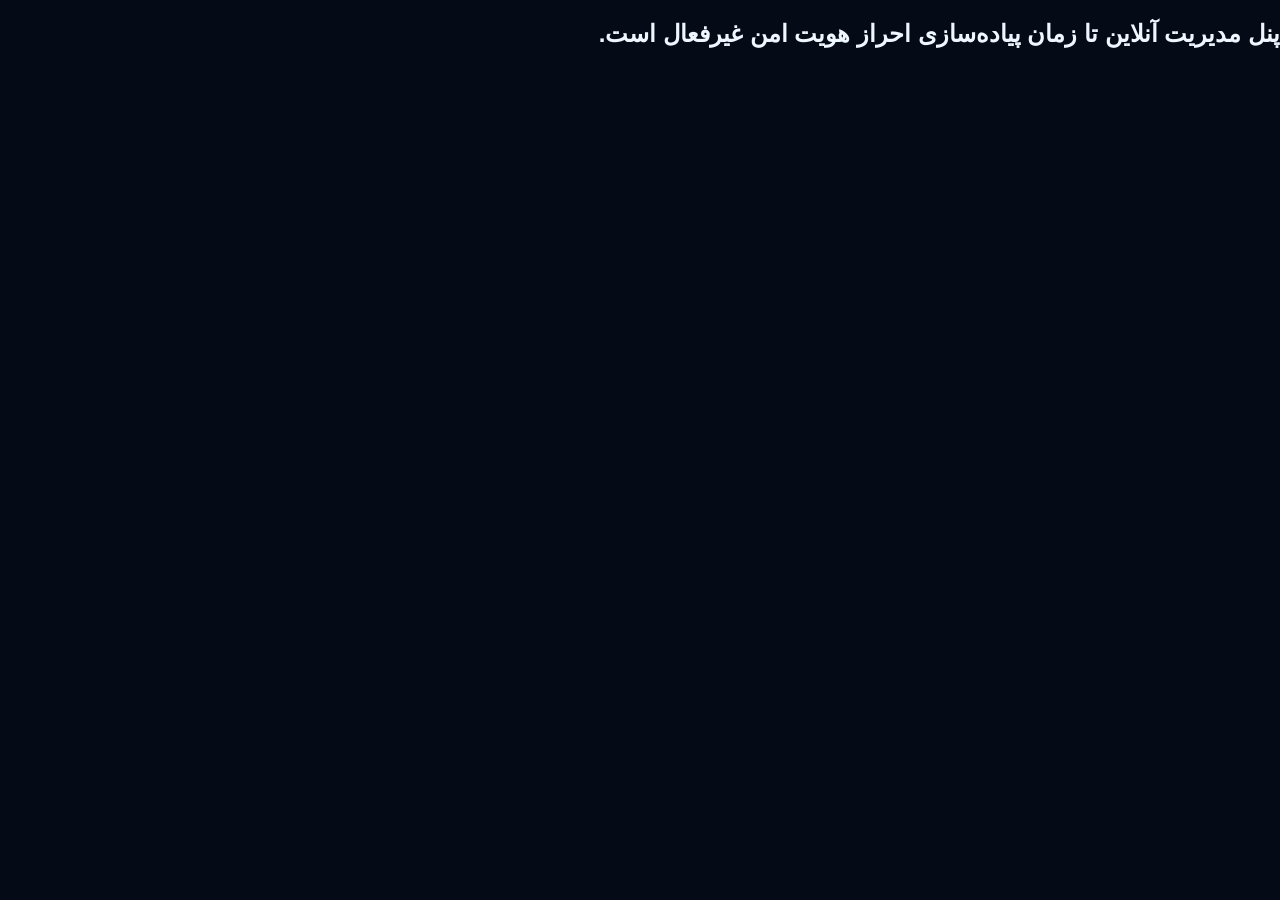
<file: admin/index.html>
<!DOCTYPE html>
<html lang="fa" dir="rtl">

<head>
<meta charset="UTF-8">
<meta name="viewport"
content="width=device-width,initial-scale=1">
<title>TradeNova Admin</title>
<link rel="stylesheet" href="admin.css">
</head>

<body>

<div id="admin"></div>

<script src="../config.js"></script>
<script src="../database/database.js"></script>
<script src="../api/api.js"></script>
<script>if(location.hostname!=="127.0.0.1"&&location.hostname!=="localhost"){document.body.innerHTML="<h2>پنل مدیریت آنلاین تا زمان پیاده‌سازی احراز هویت امن غیرفعال است.</h2>";}else{let s=document.createElement("script");s.src="admin.js";document.body.appendChild(s);}</script>

</body>
</html>
</file>
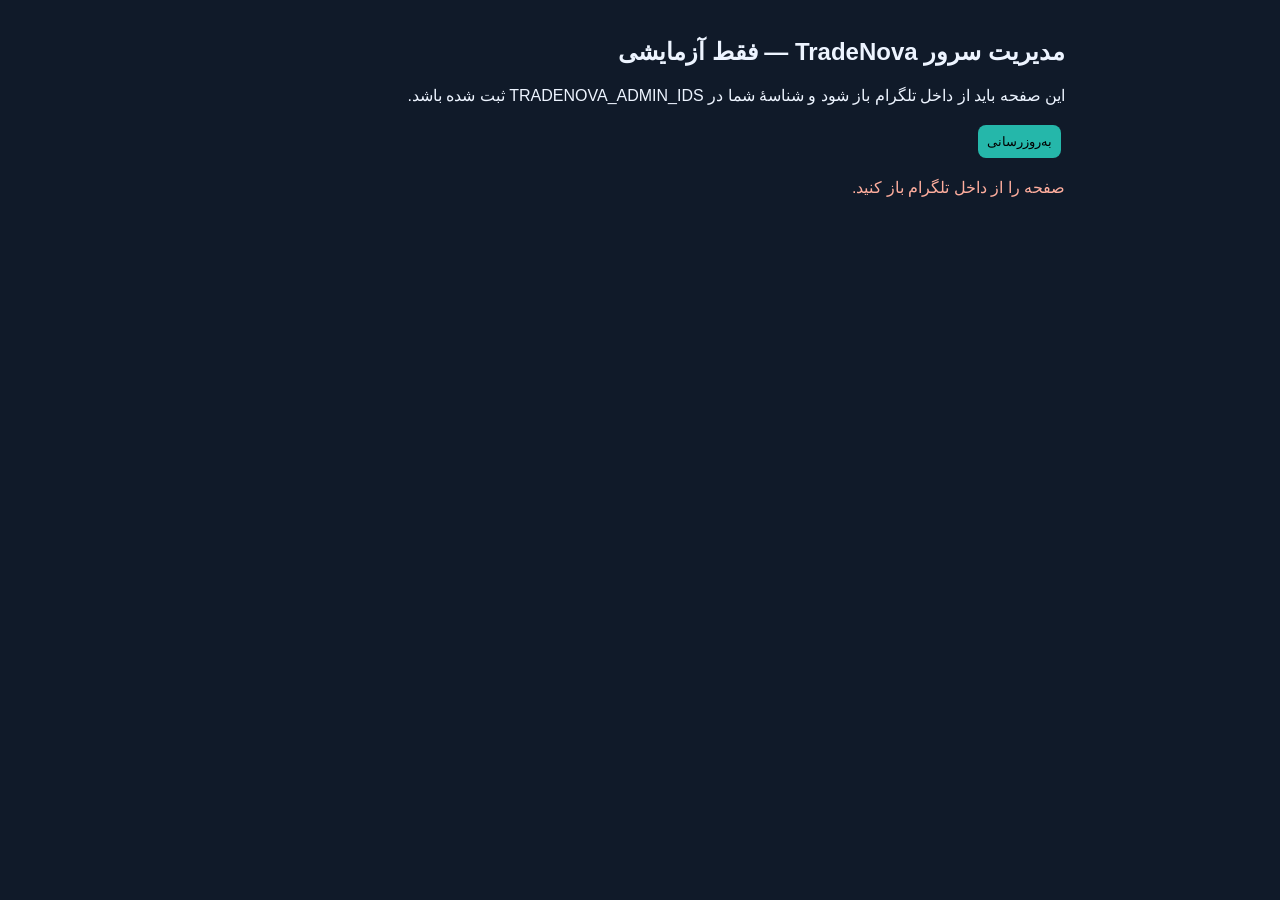
<file: admin/server.html>
<!doctype html><html lang="fa" dir="rtl"><meta charset="utf-8"><meta name="viewport" content="width=device-width,initial-scale=1"><title>TradeNova | مدیریت سرور آزمایشی</title><style>body{font-family:Tahoma,Arial;background:#101a29;color:#edf4ff;padding:18px;max-width:850px;margin:auto}button{background:#25b7aa;border:0;border-radius:8px;padding:9px;margin:4px;cursor:pointer}article{background:#1d2c42;border-radius:12px;padding:14px;margin:12px 0}small{color:#b9c5d5}#error{color:#ffae9e}</style><h2>مدیریت سرور TradeNova — فقط آزمایشی</h2><p>این صفحه باید از داخل تلگرام باز شود و شناسهٔ شما در TRADENOVA_ADMIN_IDS ثبت شده باشد.</p><button onclick="load()">به‌روزرسانی</button><p id="error"></p><div id="users"></div><script src="https://telegram.org/js/telegram-web-app.js"></script><script>
const initData=window.Telegram?.WebApp?.initData||'';
const error=document.getElementById('error'),root=document.getElementById('users');
async function request(url,body){const res=await fetch(url,{method:body?'POST':'GET',headers:{'X-Telegram-Init-Data':initData,'Content-Type':'application/json'},body:body?JSON.stringify(body):undefined});const data=await res.json();if(!res.ok)throw Error(data.error||'HTTP '+res.status);return data}
async function load(){root.replaceChildren();error.textContent='';try{if(!initData)throw Error('صفحه را از داخل تلگرام باز کنید.');const data=await request('/api/admin/state');const summary=document.createElement('p');summary.textContent='کاربران: '+data.users.length+' | معاملات آزمایشی: '+data.total_trades;root.append(summary);for(const u of data.users){const row=document.createElement('article');const name=document.createElement('strong');name.textContent=u.name+' ('+u.id+')';row.append(name);const info=document.createElement('p');info.textContent='موجودی آزمایشی: '+u.balance+' USDT | ربات: '+(u.bot_enabled?'روشن':'خاموش')+' | اشتراک تا: '+(u.subscription_until?new Date(u.subscription_until*1000).toLocaleDateString('fa-IR'):'غیرفعال');row.append(info);for(const [action,label] of [['enable_bot','فعال‌کردن ربات'],['disable_bot','توقف ربات'],['activate_month','اشتراک آزمایشی ۳۰ روزه'],['disable_subscription','لغو اشتراک']]){const b=document.createElement('button');b.textContent=label;b.onclick=async()=>{if(!confirm('این تغییر برای کاربر '+u.id+' اعمال شود؟'))return;try{await request('/api/admin/action',{user_id:u.id,action});await load()}catch(e){error.textContent=e.message}};row.append(b)}root.append(row)}}catch(e){error.textContent=e.message}}
load();</script></html>
</file>
<file: admin/admin.css>
*{box-sizing:border-box}body{margin:0;background:#050b16;color:#eef6ff;font-family:Arial,Tahoma,sans-serif}button,input{font:inherit}.admin-shell{min-height:100vh;display:flex;background:radial-gradient(circle at 80% 0,#0b3150 0,transparent 35%),#050b16}.admin-side{width:240px;position:fixed;inset:0 auto 0 0;background:rgba(8,20,35,.92);border-right:1px solid rgba(148,163,184,.12);padding:24px;display:flex;flex-direction:column;gap:28px}.brand{font-size:20px;color:#38bdf8}.brand small{display:block;color:#71839a;font-size:11px;margin:5px 0 0 28px}.admin-side nav{display:grid;gap:8px}.admin-side nav a,.back{padding:13px;border-radius:13px;color:#9db1c7;text-decoration:none}.admin-side nav a.active,.admin-side nav a:hover,.back:hover{background:rgba(56,189,248,.1);color:#fff}.back{margin-top:auto}.admin-main{margin-left:240px;width:calc(100% - 240px);padding:26px;max-width:1500px}.admin-top{display:flex;justify-content:space-between;align-items:center;margin-bottom:22px}.admin-top span,.card-head p,.user-main span,.user-main small,.receipt-row span,.receipt-row small,.metric span,.metric small{color:#71839a}.admin-top h1{margin:5px 0 0;font-size:28px}.admin-status{padding:10px 14px;border:1px solid rgba(148,163,184,.12);border-radius:14px;background:#0b1628}.admin-status i{display:inline-block;width:8px;height:8px;border-radius:50%;background:#fb7185;margin-left:7px}.admin-status i.on{background:#4ade80;box-shadow:0 0 12px #4ade80}.admin-grid.stats{display:grid;grid-template-columns:repeat(4,1fr);gap:12px}.metric,.admin-card{background:rgba(11,22,40,.9);border:1px solid rgba(148,163,184,.12);border-radius:20px;box-shadow:0 16px 40px rgba(0,0,0,.18)}.metric{padding:20px}.metric b{display:block;font-size:25px;margin:10px 0 5px}.admin-card{padding:20px;margin-top:14px}.card-head{display:flex;justify-content:space-between;gap:16px;align-items:center;margin-bottom:18px}.card-head h2{margin:0}.card-head p{margin:5px 0 0;font-size:12px}.primary,.ok,.danger,.user-actions button,.switches button{border:0;border-radius:11px;padding:10px 13px;color:#fff;cursor:pointer;background:#12304a}.primary{background:#0ea5e9}.ok{background:#166534}.danger{background:#9f1239}.form-grid{display:grid;grid-template-columns:repeat(2,1fr);gap:14px}.form-grid label{color:#9db1c7;font-size:12px}.form-grid input,.search{width:100%;margin-top:7px;padding:12px;border-radius:11px;border:1px solid #223b56;background:#07111f;color:#fff;outline:0}.switches{display:flex;gap:8px;margin-top:15px}.search{max-width:280px;margin:0}.user-row{display:grid;grid-template-columns:48px 1fr auto;gap:13px;align-items:center;padding:15px 0;border-bottom:1px solid rgba(148,163,184,.09)}.avatar{width:44px;height:44px;border-radius:14px;display:grid;place-items:center;background:rgba(56,189,248,.12);color:#7dd3fc;font-weight:bold}.user-main{display:grid;gap:4px}.user-main b{font-size:15px}.user-main small{font-size:11px}.user-actions{display:flex;gap:6px;flex-wrap:wrap;justify-content:flex-end}.user-actions button{font-size:11px}.receipt-row{display:flex;justify-content:space-between;align-items:center;padding:14px 0;border-bottom:1px solid rgba(148,163,184,.09)}.receipt-row div:first-child{display:grid;gap:4px}.empty{padding:30px;text-align:center;color:#71839a}@media(max-width:850px){.admin-side{position:static;width:auto;display:block;padding:15px}.admin-shell{display:block}.admin-side nav{display:flex;overflow:auto;margin-top:15px}.admin-side .back{display:inline-block;margin-top:10px}.admin-main{margin:0;width:100%;padding:15px}.admin-grid.stats{grid-template-columns:repeat(2,1fr)}.form-grid{grid-template-columns:1fr}.user-row{grid-template-columns:44px 1fr}.user-actions{grid-column:1/-1;justify-content:flex-start}.card-head{align-items:flex-start;flex-direction:column}.search{max-width:none}.admin-top h1{font-size:22px}}

.mode-panel{margin:18px 0;padding:18px;border:1px solid rgba(255,255,255,.1);border-radius:18px;background:rgba(255,255,255,.035);display:flex;align-items:center;justify-content:space-between;gap:16px}.mode-panel small{display:block;margin-top:6px;opacity:.7}.mode-toggle{border:0;border-radius:14px;padding:12px 18px;font-weight:800;cursor:pointer}.mode-toggle.demo{background:#173d2a;color:#7dffb2}.mode-toggle.live{background:#4a1717;color:#ff9b9b}.live-warning{margin:12px 0 18px;padding:14px 16px;border-radius:14px;background:#3a2b10;color:#ffd978;border:1px solid #6c5318}
</file>
